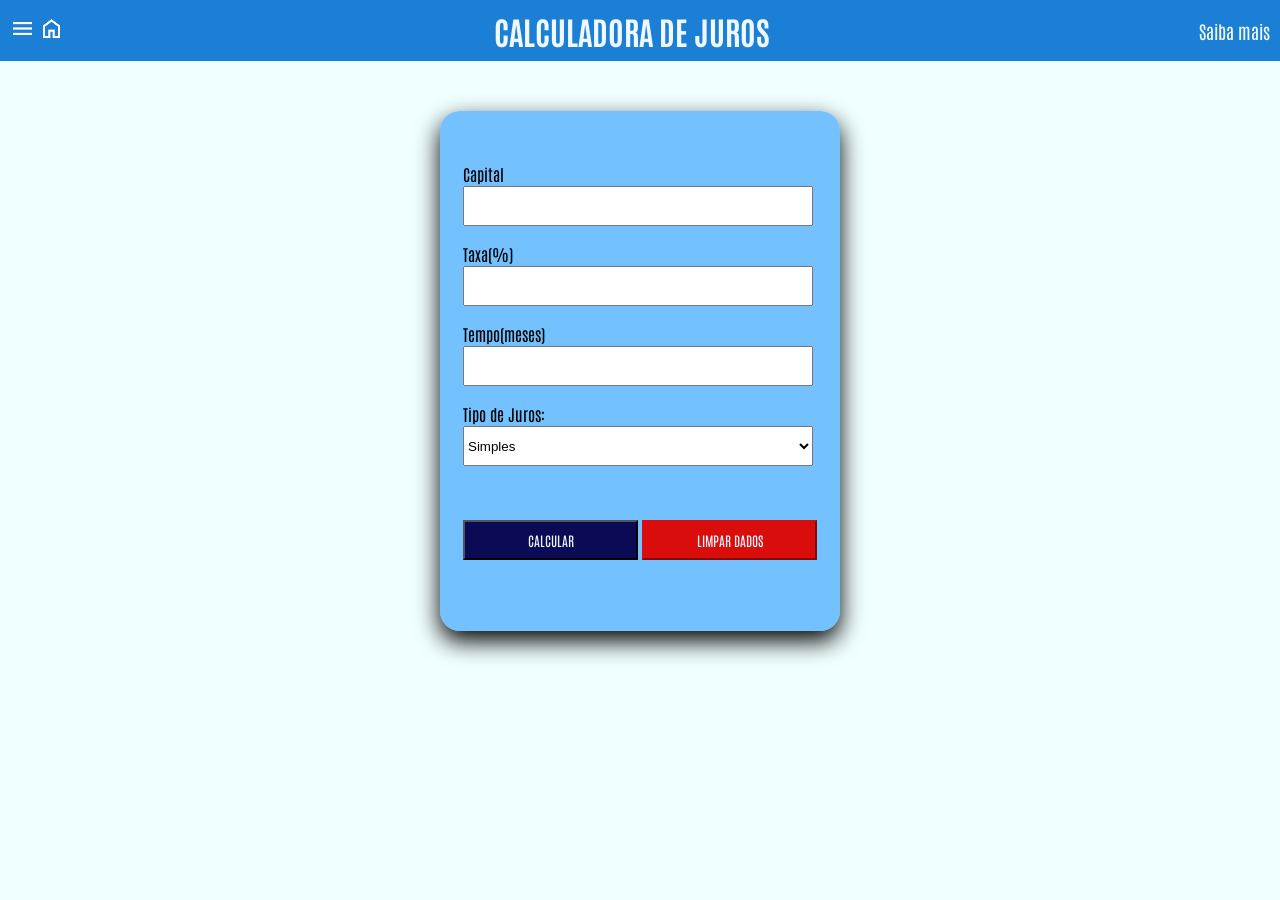
<file: index.html>
<!DOCTYPE html>
<html lang="pt-br">
<head>
    <meta charset="UTF-8">
    <meta name="viewport" content="width=device-width, initial-scale=1.0">
    <link rel="stylesheet" href="style.css">
    <title>Calculadora de Juros</title>
</head>
<body>
    <script src="script.js"></script>

    <header class="cabecalho">
        <nav class="menu">
            <img src="./Ícones/menu.png" class="menu">
            <img src="./Ícones/home.png" class="home">
        </nav>
        <h1>CALCULADORA DE JUROS</h1>
        <a href="saibaMais.html" class="sobre">Saiba mais</a>
    </header>


    <center>
    <div class="fundo">
    </center>

    <div class="form2">
        <div class="formulario">
            <form action="">
                <label for="capital">Capital</label><br>
                <input type="number" id="capital" required>
                <br><br>
                <label for="taxa">Taxa(%)</label><br>
                <input type="number" id="taxa" required>
                <br><br>
                <label for="tempo">Tempo(meses)</label><br>
                <input type="number" id="tempo" required>
                <br><br>
                <label for="tipoJuros">Tipo de Juros:</label><br>
                <select id ="tipoJuros">
                    <option value="simples">Simples</option>
                    <option value="composto">Composto</option>
                </select>
        
            
            <div>
            <br><br><br>
            <button type="button" onclick="calcular()">CALCULAR</button>
            
            <button type="button" onclick="limparDados()" class="button2">LIMPAR DADOS</button>
            <br><br>
            </div>

            <center>
            <p id="resultado"></p>
            
            <p id="resultado2"></p>
            </center>
        

        
            </form>
        </div>
    </div>
    </div>
</body>
</html>
</file>
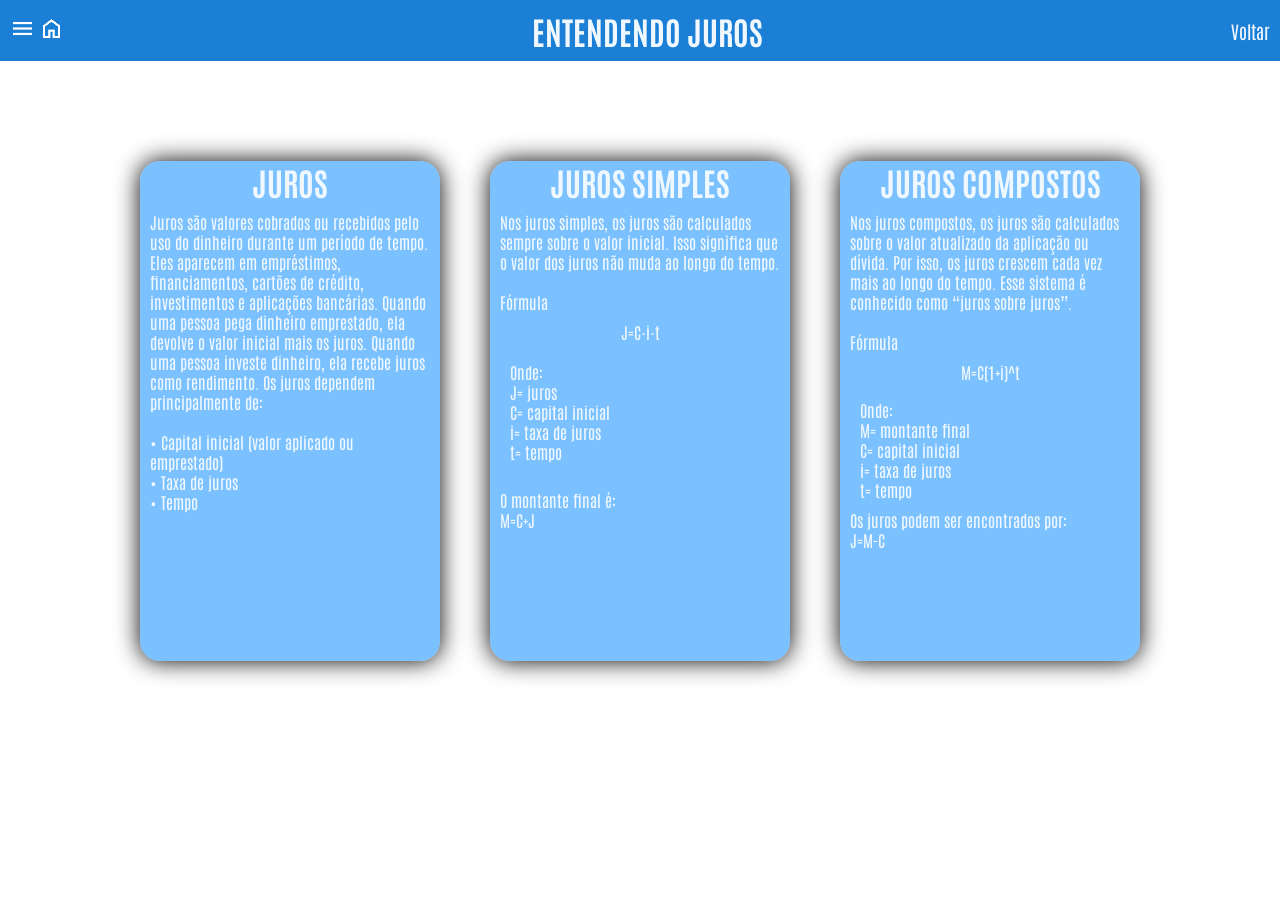
<file: saibaMais.html>
<!DOCTYPE html>
<html lang="en">
<head>
    <meta charset="UTF-8">
    <meta name="viewport" content="width=device-width, initial-scale=1.0">
    <link rel="stylesheet" href="saibaMais.css">
    <title>Entendendo Juros</title>
</head>
<body>
    <header class="cabecalho">
        <div class="menu">
            <img src="./Ícones/menu.png" class="menu">
            <img src="./Ícones/home.png" class="home">
        </div>
        <h1>ENTENDENDO JUROS</h1>
        <a href="index.html" class="sobre">Voltar</a>
        </header>

    <main>  
        <div class="container">
            <div class="item">
                <h1>JUROS</h1>
                <p>Juros são valores cobrados ou recebidos pelo uso do dinheiro durante um período de tempo.
                Eles aparecem em empréstimos, financiamentos, cartões de crédito, investimentos e aplicações bancárias.
                Quando uma pessoa pega dinheiro emprestado, ela devolve o valor inicial mais os juros.
                Quando uma pessoa investe dinheiro, ela recebe juros como rendimento.
                Os juros dependem principalmente de: <br><br>
                •	Capital inicial (valor aplicado ou emprestado) <br>
                •	Taxa de juros <br>
                •	Tempo 
            </p>

            </div>
            <div class="item">
                <h1>JUROS SIMPLES</h1>
                <p>Nos juros simples, os juros são calculados sempre sobre o valor inicial.
                    Isso significa que o valor dos juros não muda ao longo do tempo. <br><br>
                    Fórmula<br>
                    <div class="formula">J=C⋅i⋅t</div><br>
                    <div class="onde">
                    Onde: <br>
                        J= juros <br>
                        C= capital inicial <br>
                        i= taxa de juros <br>
                        t= tempo <br>
                    </div><br>
                    <div class="montante">
                    O montante final é: <br>
                    M=C+J <br>
                    </div>
                    
                </p>
            </div>
            <div class="item">
                <h1>JUROS COMPOSTOS</h1>
                <p>Nos juros compostos, os juros são calculados sobre o valor atualizado da aplicação ou dívida.
                    Por isso, os juros crescem cada vez mais ao longo do tempo.
                    Esse sistema é conhecido como “juros sobre juros”. <br> <br>
                    Fórmula <br>
                    <div class="formula">M=C(1+i)^t</div> <br>
                    <div class="onde">
                    Onde: <br>
                        M= montante final <br>
                        C= capital inicial <br>
                        i= taxa de juros <br> 
                        t= tempo <br>
                    </div>
                    <div class="montante">
                    Os juros podem ser encontrados por: <br>
                    J=M-C
                    </div>
                </p>
            </div>
        </div>
     
    </main>
</body>
</html>
</file>
<file: style.css>
@import url('https://fonts.googleapis.com/css2?family=Antonio:wght@100..700&display=swap');
*{
    margin: 0px;
    padding: 0px;
    box-sizing: border-box;
}
body{
    background-color: azure;
}
.cabecalho{
    width: 100%;
    background-color:  rgb(28, 127, 214);
    padding: 10px;

    display: flex;
    justify-content: space-between;
    align-items: center;
}
h1{
    color: aliceblue;
   font-family: "Antonio", sans-serif;
}
.form2{
    display: flex;
    justify-content: center;
    align-items: center;
}

.formulario{
    display: flex;
    justify-content: center;
    align-items: center;

    background-color: rgba(0, 136, 255, 0.518);
    border-radius: 20px;
    width: 400px;
    height: 520px;
    margin-top: 50px;
    box-shadow: 0 10px 25px;
}
input{
    width: 350px;
    height: 40px;
}
label{
    font-family: "Antonio", sans-serif
}
select{
    width: 350px;
    height: 40px;
}
button{
    width: 175px;
    height: 40px;
    background-color: rgb(11, 11, 85);
    color: aliceblue;
    font-family: "Antonio", sans-serif
}
.button2{
    width: 175px;
    height: 40px;
    background-color: rgb(218, 13, 13);
    border-color: rgb(218, 13, 13);
}
#resultado{
    background-color: rgb(21, 176, 42);
    color: aliceblue;
    font-family: "Antonio", sans-serif;
}
#resultado2{
    background-color: rgb(21, 176, 42);
    color: aliceblue;
    font-family: "Antonio", sans-serif;
}
.sobre{
    color: aliceblue;
    text-decoration: none;
    transition: 0.5s;
    font-family: "Antonio", sans-serif;
    font-size: 18px;
}
.sobre:hover{
    scale: 1.2;
}

@media(max-width: 600px){
    h1{
        font-size: 16px;
    }
    .sobre{
        font-size: 12px;
    }
}
</file>
<file: saibaMais.css>
@import url('https://fonts.googleapis.com/css2?family=Antonio:wght@100..700&display=swap');
*{
    margin: 0px;
    padding: 0px;
    box-sizing: border-box;
}
.cabecalho{
    background-color: rgb(28, 127, 214);
    padding: 10px;

    display: flex;
    justify-content: space-between;
    align-items: center;
}
body{
    overflow: hidden;
}
h1{
    color: aliceblue;
    font-family: "Antonio", sans-serif;
}
.sobre{
    color: aliceblue;
    text-decoration: none;
    transition: 0.5s;
    font-family: "Antonio", sans-serif;
    font-size: 18px;
}
.sobre:hover{
    scale: 1.2;
}
.container{
    display: flex;
    justify-content: center;
    gap: 50px;
    margin: 100px;
}
.item{
    background-color:rgba(0, 136, 255, 0.518);
    border-radius: 20px;
    width: 300px;
    height: 500px;
    box-shadow: 0 0px 25px;
}
.item h1{
    display: flex;
    justify-content: center;
    color: aliceblue;
}
.item p{
    color: aliceblue;
    font-family: "Antonio", sans-serif;
    padding: 10px;
}
.formula{
    display: flex;
    justify-content: center;
    color: aliceblue;
    font-family: "Antonio", sans-serif;
}
.onde{
    margin-left: 20px;
    color: aliceblue;
    font-family: "Antonio", sans-serif;
}
.montante{
    color: aliceblue;
    font-family: "Antonio", sans-serif;
    padding: 10px;
}
</file>
